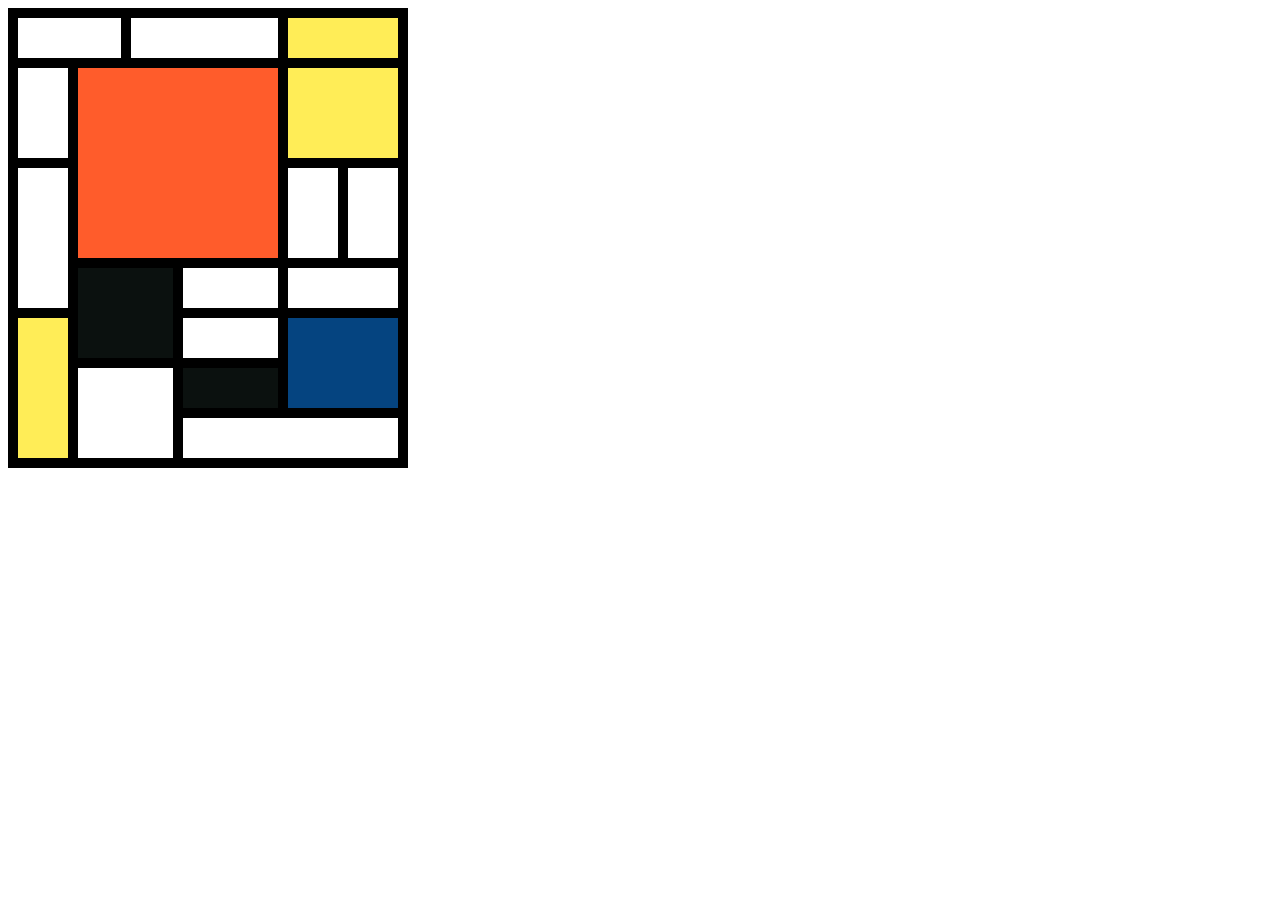
<file: table/index.html>
<!DOCTYPE html>
<html>
<head>
	<title>table</title>
	<meta charset="utf-8">
	<link rel="stylesheet" type="text/css" href="css/style.css">
</head>
<body>
   
   <table>
	   	<tr >    <!-- 1 ряд -->
	   		<td colspan="2"></td>
	   		<td colspan="3"></td>
	   		<td class="yellow" colspan="2"></td>
	   	</tr>
	   	<tr>  <!-- 2 ряд -->
	   		<td rowspan="2"></td>
	   		<td class="orange" colspan="4" rowspan="4"></td>
	   		<td class="yellow" colspan="2" rowspan="2"></td>
	   	</tr>
	   	<tr>    <!-- 3 ряд -->
	   	</tr>
	   	<tr>    <!-- 4 ряд -->
	   		<td rowspan="3"></td>
	   		<td rowspan="2"></td>
	   		<td rowspan="2"></td>
	   	</tr>
	   	<tr>  <!-- 5 ряд -->
	   	</tr>
	   	<tr>   <!-- 6 ряд -->
	   		<td class="black" colspan="2" rowspan="2"></td>
	   		<td colspan="2"></td>
	   		<td colspan="2"></td>
	   	</tr>
	   	<tr>   <!-- 7 ряд -->
	   		<td class="yellow" rowspan="3"></td>
	   		<td colspan="2"></td>
	   		<td class="blue" colspan="2" rowspan="2"></td>
	   	</tr>
	   	<tr>   <!-- 8 ряд -->
	   		<td colspan="2" rowspan="2"></td>
	   		<td class="black" colspan="2" ></td>
	   	</tr>
	   	<tr>   <!-- 9 ряд -->
	   		<td colspan="4"></td>
	   	</tr>
	</table> 	
</body>
</html>
</file>
<file: table/css/style.css>
table, tr, td {
	margin: 0;
	padding: 0;
	border: 10px solid black;
	border-collapse: collapse;
	color: red;
}

table {
	width: 400px;
}

td{
	width: 50px;
}

tr {
	height: 50px;
}
 
 .yellow {
 	background-color: #ffed57;
 }

 .orange {
 	background-color: #ff5c2b;
 }
 
 .blue {
 	background-color: #054480;
 }

 .black {
 	background-color: #0b110f;
 }
</file>
